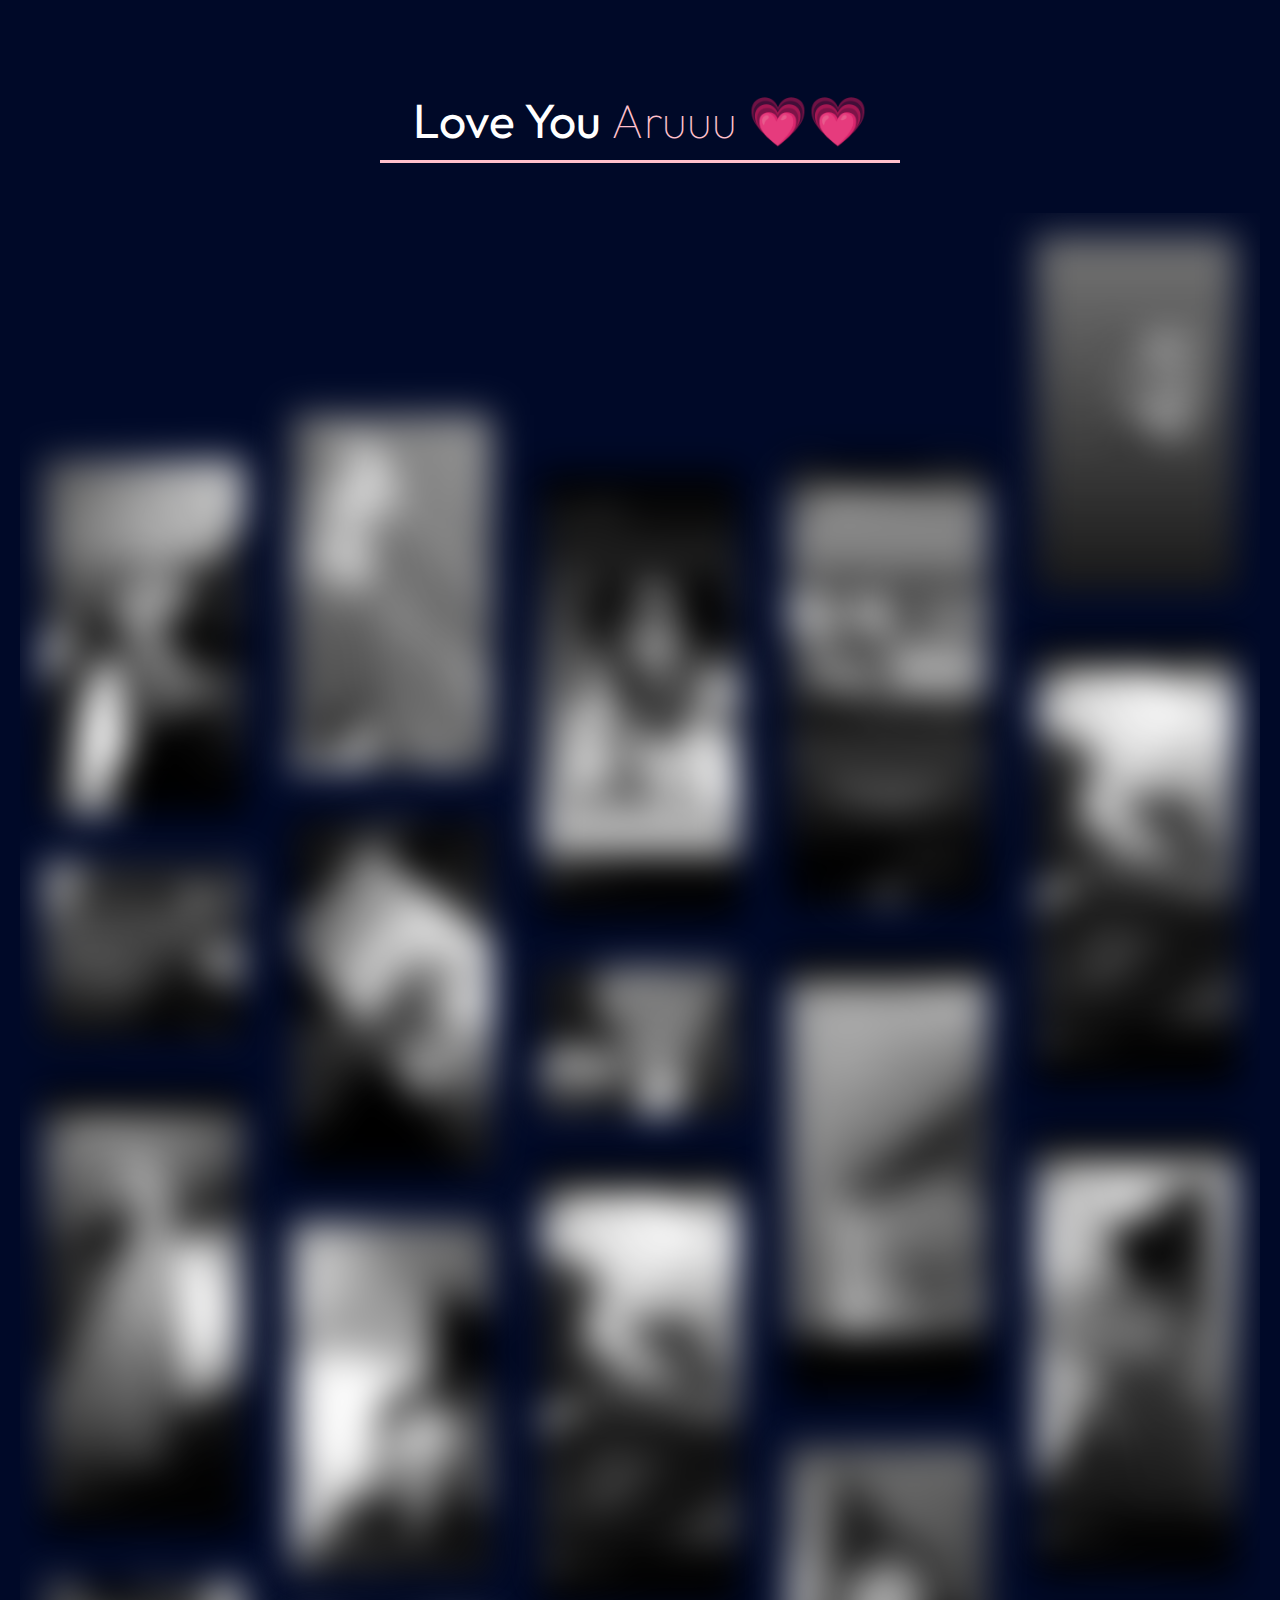
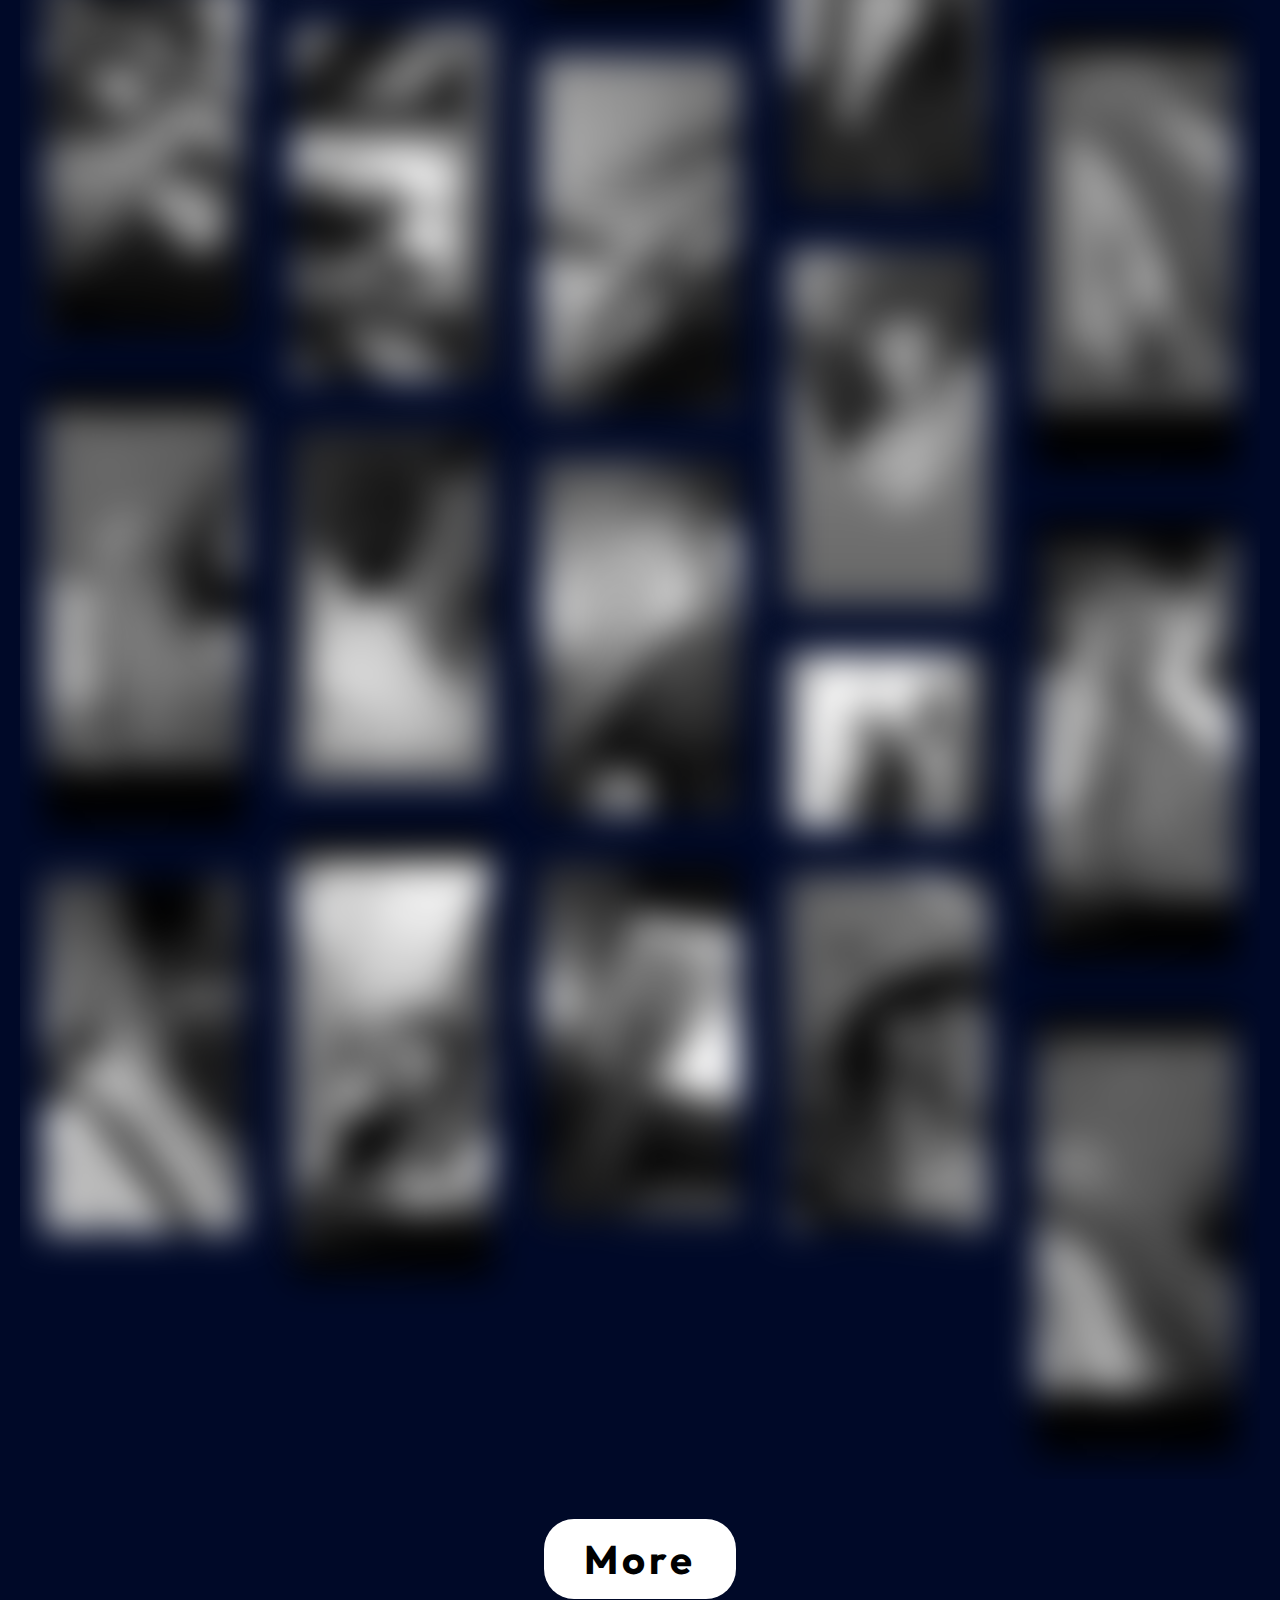
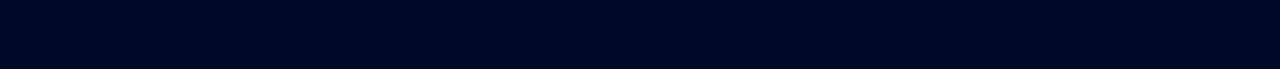
<file: index.html>
<!DOCTYPE html>
<html>
  <head>
    <!-- Google tag (gtag.js) -->
    <script
      async
      src="https://www.googletagmanager.com/gtag/js?id=G-5VCZ5EB1NR"
    ></script>
    <script>
      window.dataLayer = window.dataLayer || [];
      function gtag() {
        dataLayer.push(arguments);
      }
      gtag("js", new Date());

      gtag("config", "G-5VCZ5EB1NR");
    </script>
    <!-- google teg -->
    <meta charset="utf-8" />
    <meta http-equiv="X-UA-Compatible" content="IE=edge" />
    <title>Aruu</title>
    <meta name="viewport" content="width=device-width, initial-scale=1" />
    <link rel="stylesheet" type="text/css" media="screen" href="style.css" />
    <script src="main.js"></script>
  </head>
  <body>
    <div class="container">
      <div class="heading">
        <h3 class="head">Love You <span class="spn">Aruuu 💗💗</span></h3>
      </div>
      <div class="box">
        <div id="imm" class="dream">
          <img src="projectfiles🙂/image (1).jpg" alt="" />
          <img src="projectfiles🙂/image (2).jpg" alt="" />
          <img src="projectfiles🙂/image (3).jpg" alt="" />
          <img src="projectfiles🙂/image (4).jpg" alt="" />
          <img src="projectfiles🙂/image (7).jpg" alt="" />
          <img src="projectfiles🙂/image (8).jpg" alt="" />
        </div>
        <div class="dream">
          <img src="projectfiles🙂/image (11).jpg" alt="" />
          <img src="projectfiles🙂/image (12).jpg" alt="" />
          <img src="projectfiles🙂/image (13).jpg" alt="" />
          <img src="projectfiles🙂/image (14).jpg" alt="" />
          <img src="projectfiles🙂/image (18).jpg" alt="" />
          <img src="projectfiles🙂/image (19).jpg" alt="" />
        </div>
        <div class="dream">
          <img src="projectfiles🙂/image (21).jpg" alt="" />
          <img src="projectfiles🙂/image (22).jpg" alt="" />
          <img src="projectfiles🙂/image (26).jpg" alt="" />
          <img src="projectfiles🙂/image (27).jpg" alt="" />
          <img src="projectfiles🙂/image (28).jpg" alt="" />
          <img src="projectfiles🙂/image (29).jpg" alt="" />
        </div>
        <div class="dream">
          <img src="projectfiles🙂/image (5).jpg" alt="" />
          <img src="projectfiles🙂/image (23).jpg" alt="" />
          <img src="projectfiles🙂/image (24).jpg" alt="" />
          <img src="projectfiles🙂/image (15).jpg" alt="" />
          <img src="projectfiles🙂/image (16).jpg" alt="" />
          <img src="projectfiles🙂/image (17).jpg" alt="" />
        </div>
        <div class="dream">
          <img src="projectfiles🙂/image (9).jpg" alt="" />
          <img src="projectfiles🙂/image (10).jpg" alt="" />
          <img src="projectfiles🙂/image (20).jpg" alt="" />
          <img src="projectfiles🙂/image (30).jpg" alt="" />
          <img src="projectfiles🙂/image (25).jpg" alt="" />
          <img src="projectfiles🙂/image (6).jpg" alt="" />
        </div>
      </div>
      <div class="btn">
        <a href="#">More</a>
      </div>
    </div>
  </body>
</html>
</file>
<file: style.css>
@import url("https://fonts.googleapis.com/css2?family=Cherry+Bomb+One&family=Outfit:wght@100;200;300;400;500&display=swap");

* {
  margin: 0;
  padding: 0;
  box-sizing: border-box;
  font-family: "Outfit", sans-serif;
}

body {
  background-color: #000928;
}
.container {
  display: flex;
  flex-direction: column;
  justify-content: center;
  align-items: center;
  text-align: center;
  margin: 40px 20px 0 20px;
}

.container .heading {
  width: 50%;
  padding: 50px;
}

.container .heading .head {
  color: white;
  font-weight: 400;
  padding-bottom: 10px;
  font-size: 48px;
  border-bottom: 3px solid pink;
}
.container .heading .head .spn {
  color: pink;
  font-weight: 50;
}

.container .box {
  display: flex;
  max-width: 100%;
  flex-direction: row;
  justify-content: space-between;
  align-items: center;
  max-width: 100%;
  overflow-x: hidden;
}

.container .box .dream {
  display: flex;
  flex-direction: column;
  /* align-items: center; */
  /* justify-content: center; */
  width: 50%;
}

.container .box .dream:nth-child(2),
.container .box .dream:nth-child(4),
.container .box .dream:nth-child(3) {
  align-items: center;
}

.container .box .dream:nth-child(5) {
  align-items: end;
}

.container .box .dream img {
  width: 100%;
  padding: 20px;
  filter: blur(18px) saturate(0%);
  border-radius: 20px;
  transition: all 0.8s ease-in-out;
  border: rgba(224, 224, 224, 0) solid 4px;
}

.container .box .dream img:hover {
  width: 130%;
  cursor: pointer;
  filter: blur(0px) saturate(100%) drop-shadow(2px 3px 25px #f584ff);
  transition: all 0.8s ease-in-out;
  z-index: 1;
  border: rgb(255, 59, 222) solid 4px;
  padding: 0;
}

.container .box .dream img.clicked {
  transform: scale(200%);
}

.container .btn {
  margin: 40px 0 70px 0;
  background: white;
  padding: 15px 40px;
  border-radius: 30px;
}

.container .btn a {
  color: black;
  text-decoration: none;
  font-size: 40px;
  font-weight: bold;
  letter-spacing: 4px;
}
</file>
